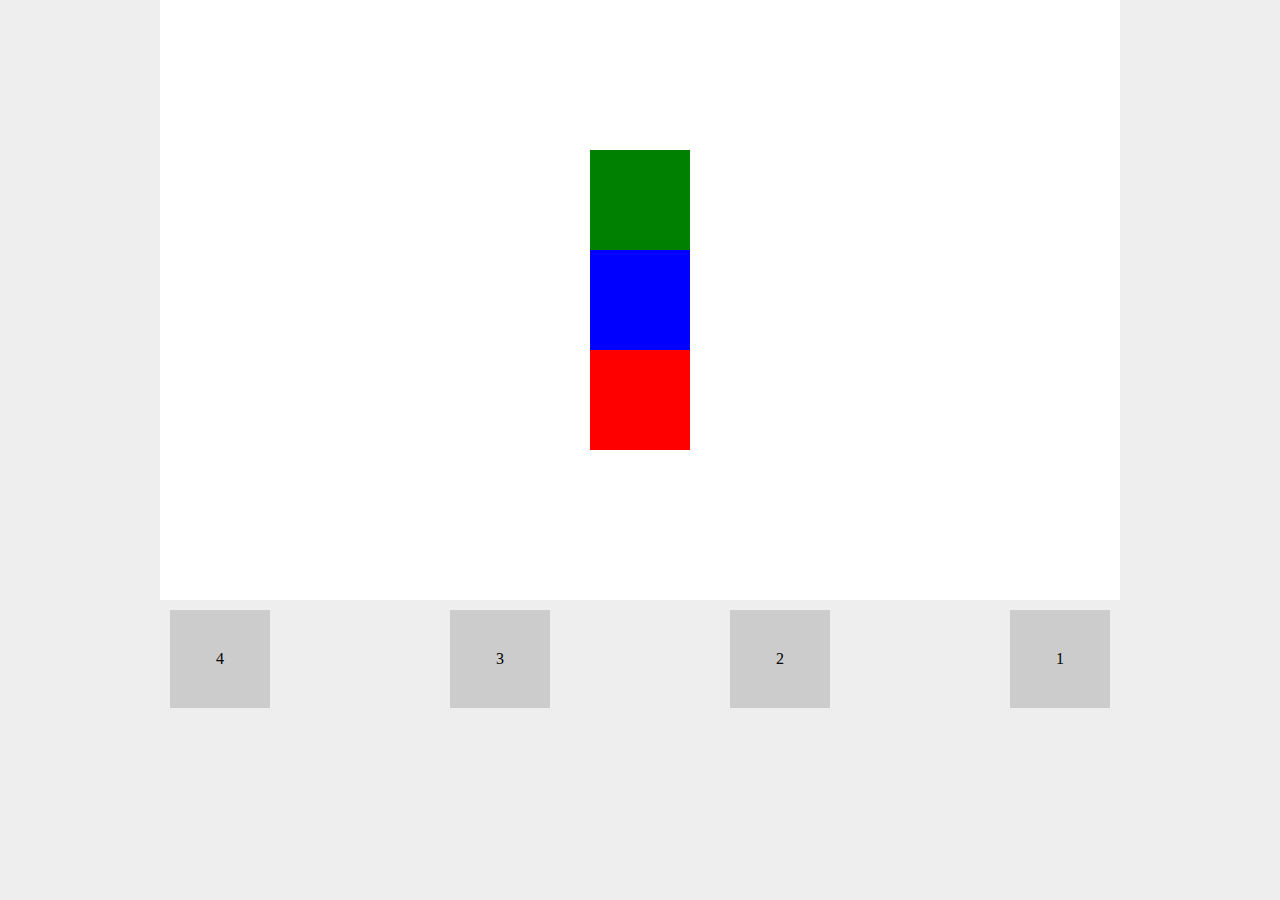
<file: index.html>
<!DOCTYPE html>
<html lang="en">
  <head>
    <title>The Net Ninja - CSS Flexbox</title>
    <link rel="stylesheet" type="text/css" href="style.css">
  </head>
  <body>
    <div class="wrapper">
      <div class="flex-container">
        <div class="box one"></div>
        <div class="box two"></div>
        <div class="box three"></div>
      </div>
      <section id="blocks">
        <div class="one">1</div>
        <div class="two">2</div>
        <div class="three">3</div>
        <div class="four">4</div>
      </section>
    </div>
  </body>
</html>
</file>
<file: style.css>
*{
    font-family: verdana;
    margin: 0;
}

body{
    background: #eee;
}

.wrapper{
    width: 100%;
    max-width: 960px;
    margin: 0 auto;
}

#blocks{
    display:flex;
    margin:10px;
    justify-content:space-between;
}

#blocks div{
    flex:0 0 100px;
    padding:40px 0;
    text-align:center;
    background:#ccc;
}

.one{order:3;}
.two{order:2;}
.three{order:1;}
.four{order:0;}

.flex-container{
    display:flex;
    background-color:white;
    flex-wrap:wrap;
    flex-flow:column;
    height:600px;
    /* Main axis */
    justify-content: center;
    /* Cross axis */
    align-items:center;  
}

.box{
    /* height:100px; */
    width:100px;
    /* min-width:500px; */
    /* flex-grow:1; */
    flex: 0 0 100px;
}

.one{
    background:red;
    /* flex-grow:2; */
    /* flex-shrink:1; */
    /* flex-basis:100px; */
}

.two{
    background:blue;
    /* flex-grow:3; */
    /* flex-shrink:2; */
    /* flex-basis:200px; */
}

.three{
    background:green;
    /* flex-grow:1; */
     /* flex-shrink:3; */
     /* flex-basis:300px; */
}
</file>
